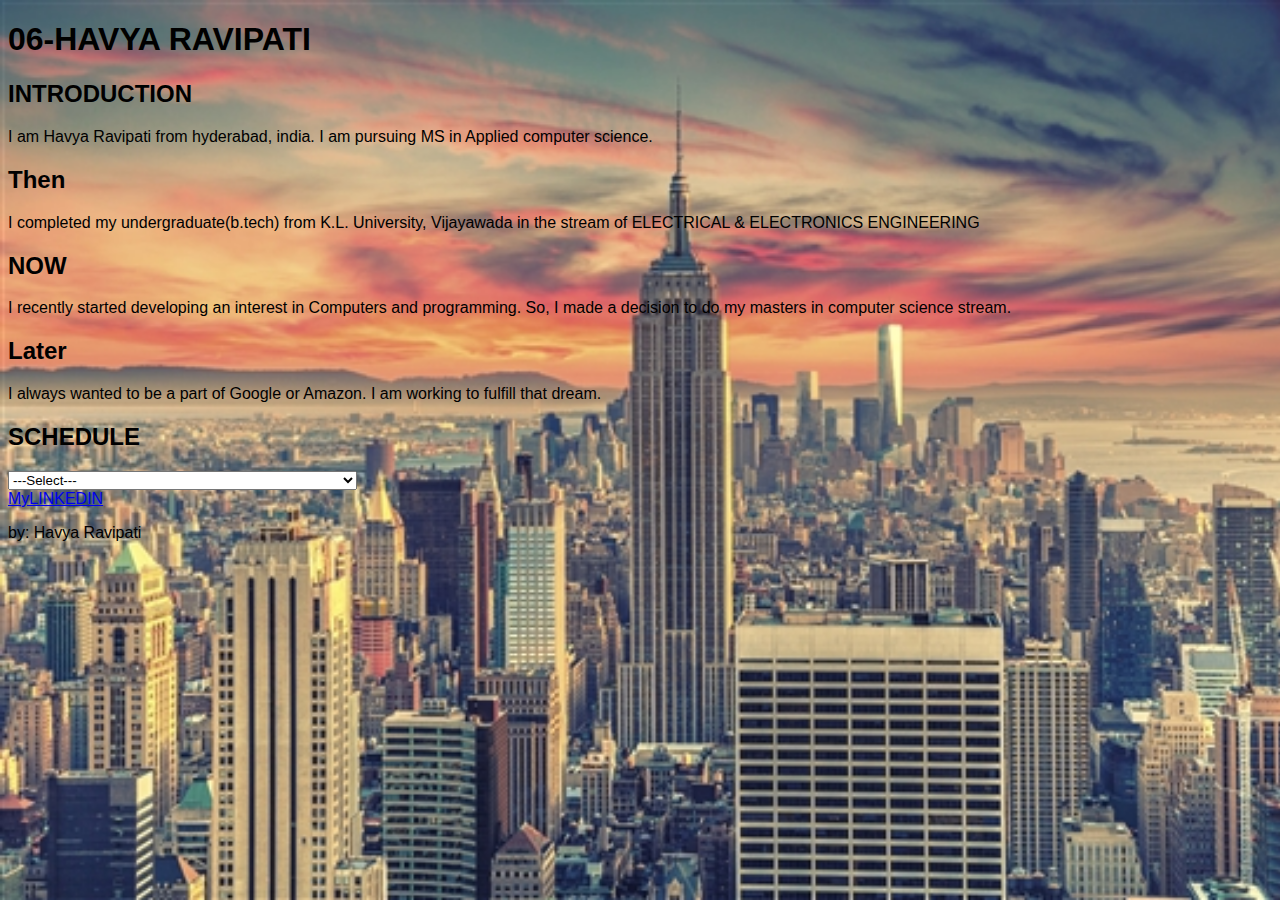
<file: contact.html>
<!DOCTYPE html>
<html>
<head>
<meta name="generator" content="HTML Tidy for HTML5 for Linux version 5.2.0">
<title>about me</title>
<link href="example.css" type="text/css" rel="stylesheet">
</head>
<body>
<aside>
<h1>06-HAVYA RAVIPATI</h1>
<h2>INTRODUCTION</h2>
<p>I am Havya Ravipati from hyderabad, india. I am pursuing MS in Applied computer science.</p>
</aside>
<h2>Then</h2>
<p>I completed my undergraduate(b.tech) from K.L. University, Vijayawada in the stream of ELECTRICAL & ELECTRONICS ENGINEERING</p>
<h2>NOW</h2>
<p>I recently started developing an interest in Computers and programming. So, I made a decision to do my masters in computer science stream.</p>
<h2>Later</h2>
<p>I always wanted to be a part of Google or Amazon. I am working to fulfill that dream.</p>
<h2>SCHEDULE</h2>
<form method="post">
        <select name="SCHEDULE">
                <option value="Select"> ---Select--- </option>
				<option value="Database Management System">Database Management System MWF from 8:00 to 8:50</option>
                <option value="Network Fundamentals">Netwrok fundamentals MWF from 2:00 to 2:50</option>
                <option value="Wep Applications">Web Apps MW from 11:00 to 11:50</option>
                <option value="OOP with Java">OOPs TR from 2:00 to 3:15</option>
				
        </select>
</form>

<a href="https://www.linkedin.com/in/havya-ravipati-35998316b/">MyLINKEDIN</a>
<footer>
<p>by: Havya Ravipati</p>
</footer>
</body>
</html>
</file>
<file: example.css>
body {
text-align: left;
font-family: 'Segoe UI', Tahoma, Geneva, Verdana, sans-serif;
background-image:url(empire_state_building_getty_zsolt_hlinka.jpg);
background-size: cover;
background-attachment: fixed;
}
h2{
	color: black;
}
</file>
